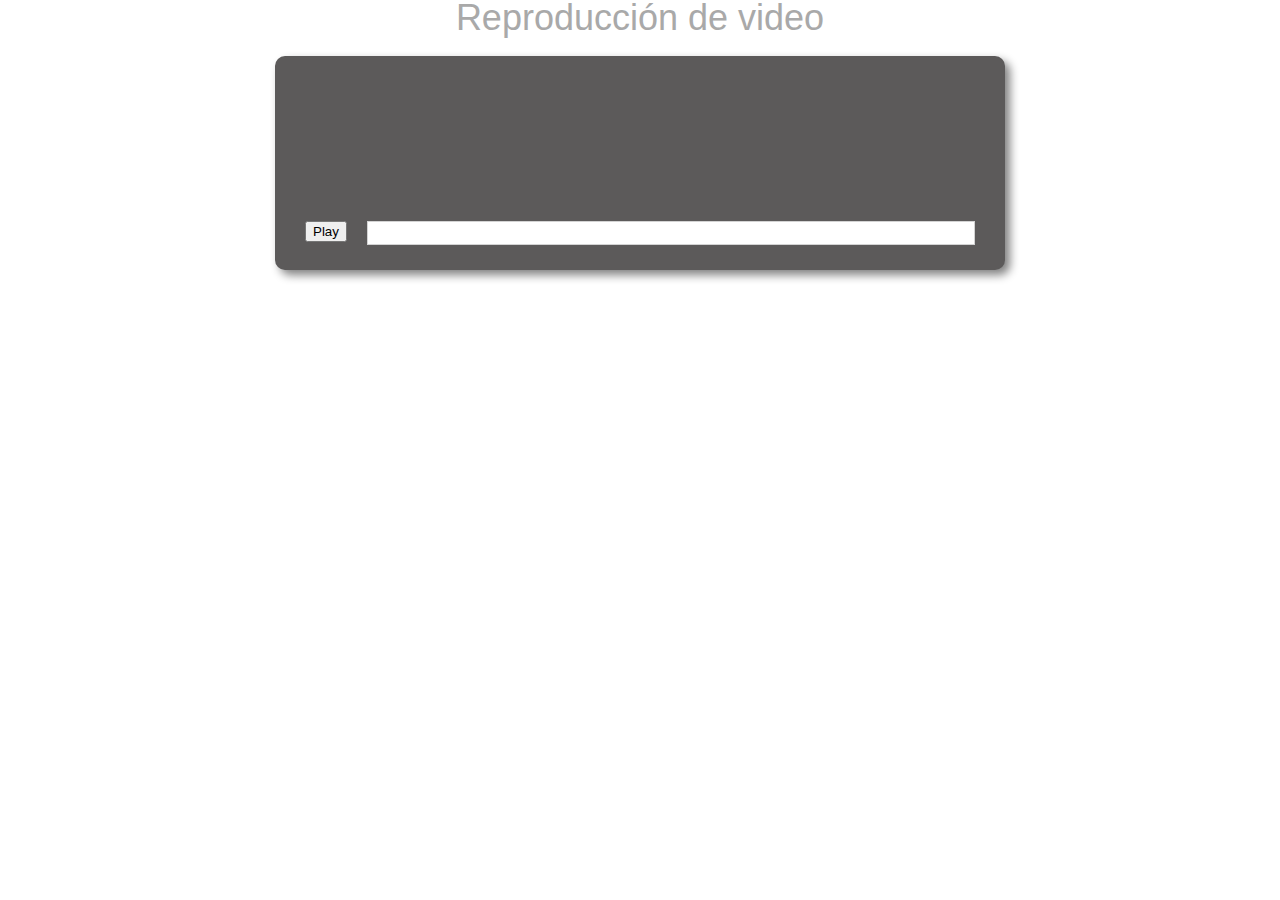
<file: index.html>
<!DOCTYPE html>
<html lang="es">
<head>
    <meta charset="UTF-8">
    <meta name="viewport" content="width=device-width, initial-scale=1.0">
    <title>Inserción de videos</title>
    <link rel="stylesheet" href="css/reset.css">
    <link rel="stylesheet" href="css/video1.css">
</head>
<body>
    <header>
        <h1>Reproducción de video</h1>
    </header>
    <main >
        <section id="section-video">
            <video id="video" width="720">
                <source src="videos/djimini3 - Made with Clipchamp.mp4" type="">
            </video>  

        </section>
        <nav>
            <div id="btns">
                <button type="button" id="play">Play</button>
            </div>
            <div id="barra">
                <div id="progreso"></div>
            </div>
        </nav>        
    </main>

    <script src="js/videos1.js"></script>
</body>
</html>
</file>
<file: css/video1.css>
h1{
    font-family: Impact, Haettenschweiler, 'Arial Narrow Bold', sans-serif;
    font-size: 36px;
    font-weight: normal;
    color: darkgrey;
    text-align: center;
}
main{
    background-color: rgb(92, 90, 90);
    display: flex;
    flex-direction: column;
    width: 720px;
    margin: 20px auto;
    padding: 5px 5px 15px 5px;
    border-radius: 10px;
    box-shadow: gray 5px 5px 10px;
}
#section-video{
    display: flex;
    justify-content: center;
}

nav{
    display: flex;
    justify-content: space-evenly;
    margin: 10px 5px;
}
#barra{
    background: #fff;
    width: 600px;
    height: 16px;
    border: 1px solid lightgrey;
    padding: 3px;
}
#progreso{
    position: absolute;
    width: 0px;
    height: 16px;
    background: rgba(0, 150, 0, 2);
}
</file>
